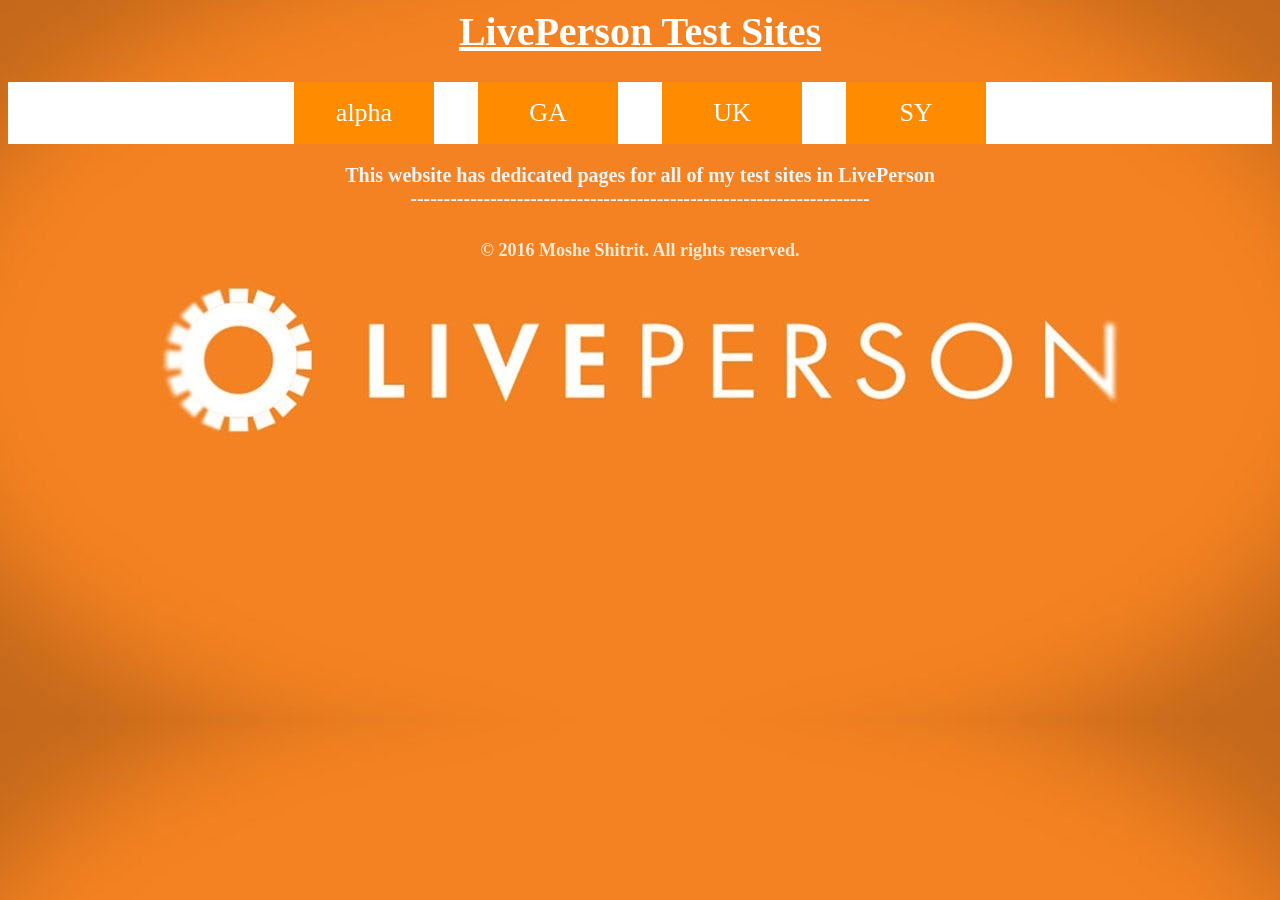
<file: files/index.html>
<html>
<head>
    <link rel="stylesheet" href="styles.css"/>
    <title>LivePerson Test Sites</title>
</head>
<body>
    <header>
        <h1>LivePerson Test Sites</h1>
    </header>
    <nav>
        <div class="dropdown">
            <button class="dropbtn">alpha</button>
            <div class="dropdown-content">
                <a href="alpha_LE2.html">LiveEngage2</a>
                <a href="alpha_Legacy.html">Legacy</a>
            </div>
        </div>
        <div class="dropdown">
            <button class="dropbtn">GA</button>
            <div class="dropdown-content">
                <a href="GA_LE2.html">LiveEngage2</a>
                <a href="GA_Legacy.html">Legacy</a>
            </div>
        </div>
        <div class="dropdown">
            <button class="dropbtn">UK</button>
            <div class="dropdown-content">
                <a href="UK_LE2.html">LiveEngage2</a>
                <a href="UK_Legacy.html">Legacy</a>
            </div>
        </div>
        <div class="dropdown">
            <button class="dropbtn">SY</button>
            <div class="dropdown-content">
                <a href="SY_LE2.html">LiveEngage2</a>
                <a href="SY_Legacy.html">Legacy</a>
            </div>
        </div>
    </nav>

    <section>
        <p>
            This website has dedicated pages for all of my test sites in LivePerson
            <br/>
            ---------------------------------------------------------------------
        </p>
    </section>
    <footer>
        <div id="copyright">&copy; 2016 Moshe Shitrit. All rights reserved.</div>
    </footer>
</body>
</html>
</file>
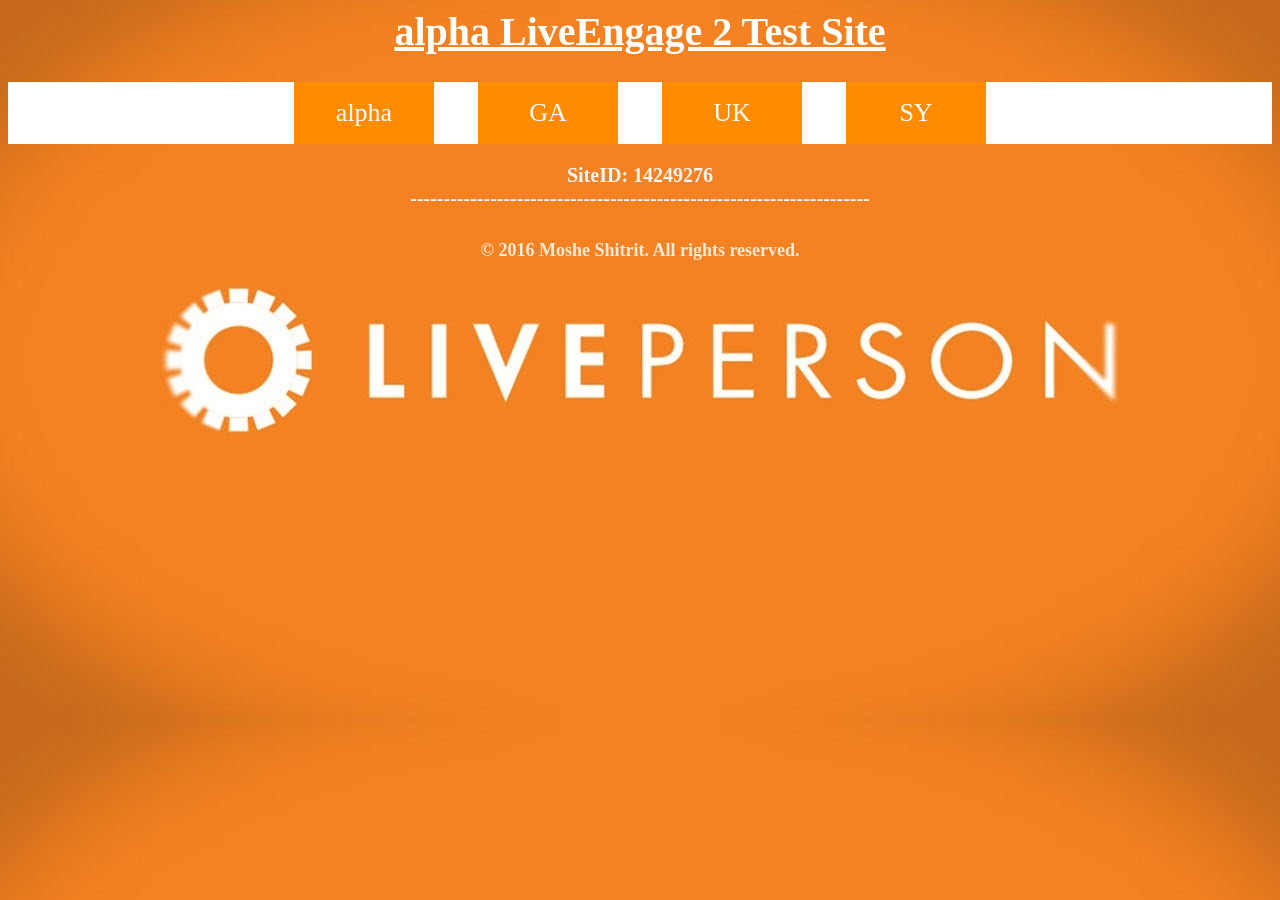
<file: files/alpha_LE2.html>
<html>
<head>
    <!-- BEGIN LivePerson Monitor. -->
    <script type="text/javascript"> window.lpTag=window.lpTag||{};if(typeof window.lpTag._tagCount==='undefined'){window.lpTag={site:'14249276'||'',section:lpTag.section||'',autoStart:lpTag.autoStart===false?false:true,ovr:lpTag.ovr||{domain : 'lptag-a.liveperson.net',tagjs : 'tags-a.liveperson.net'},_v:'1.5.1',_tagCount:1,protocol:location.protocol,events:{bind:function(app,ev,fn){lpTag.defer(function(){lpTag.events.bind(app,ev,fn);},0);},trigger:function(app,ev,json){lpTag.defer(function(){lpTag.events.trigger(app,ev,json);},1);}},defer:function(fn,fnType){if(fnType==0){this._defB=this._defB||[];this._defB.push(fn);}else if(fnType==1){this._defT=this._defT||[];this._defT.push(fn);}else{this._defL=this._defL||[];this._defL.push(fn);}},load:function(src,chr,id){var t=this;setTimeout(function(){t._load(src,chr,id);},0);},_load:function(src,chr,id){var url=src;if(!src){url=this.protocol+'//'+((this.ovr&&this.ovr.domain)?this.ovr.domain:'lptag.liveperson.net')+'/tag/tag.js?site='+this.site;}var s=document.createElement('script');s.setAttribute('charset',chr?chr:'UTF-8');if(id){s.setAttribute('id',id);}s.setAttribute('src',url);document.getElementsByTagName('head').item(0).appendChild(s);},init:function(){this._timing=this._timing||{};this._timing.start=(new Date()).getTime();var that=this;if(window.attachEvent){window.attachEvent('onload',function(){that._domReady('domReady');});}else{window.addEventListener('DOMContentLoaded',function(){that._domReady('contReady');},false);window.addEventListener('load',function(){that._domReady('domReady');},false);}if(typeof(window._lptStop)=='undefined'){this.load();}},start:function(){this.autoStart=true;},_domReady:function(n){if(!this.isDom){this.isDom=true;this.events.trigger('LPT','DOM_READY',{t:n});}this._timing[n]=(new Date()).getTime();},vars:lpTag.vars||[],dbs:lpTag.dbs||[],ctn:lpTag.ctn||[],sdes:lpTag.sdes||[],ev:lpTag.ev||[]};lpTag.init();}else{window.lpTag._tagCount+=1;} </script>
    <!-- END LivePerson Monitor. -->
    <link rel="stylesheet" href="styles.css"/>
    <title>alpha LiveEngage2</title>
</head>
<body>
    <header>
        <h1>alpha LiveEngage 2 Test Site</h1>
    </header>
    <nav>
        <div class="dropdown">
            <button class="dropbtn">alpha</button>
            <div class="dropdown-content">
                <a href="alpha_LE2.html">LiveEngage2</a>
                <a href="alpha_Legacy.html">Legacy</a>
            </div>
        </div>
        <div class="dropdown">
            <button class="dropbtn">GA</button>
            <div class="dropdown-content">
                <a href="GA_LE2.html">LiveEngage2</a>
                <a href="GA_Legacy.html">Legacy</a>
            </div>
        </div>
        <div class="dropdown">
            <button class="dropbtn">UK</button>
            <div class="dropdown-content">
                <a href="UK_LE2.html">LiveEngage2</a>
                <a href="UK_Legacy.html">Legacy</a>
            </div>
        </div>
        <div class="dropdown">
            <button class="dropbtn">SY</button>
            <div class="dropdown-content">
                <a href="SY_LE2.html">LiveEngage2</a>
                <a href="SY_Legacy.html">Legacy</a>
            </div>
        </div>
    </nav>

    <section>
        <p>
            SiteID: 14249276
            <br/>
            ---------------------------------------------------------------------
        </p>
    </section>
    <footer>
        <div id="copyright">&copy; 2016 Moshe Shitrit. All rights reserved.</div>
    </footer>
</body>
</html>
</file>
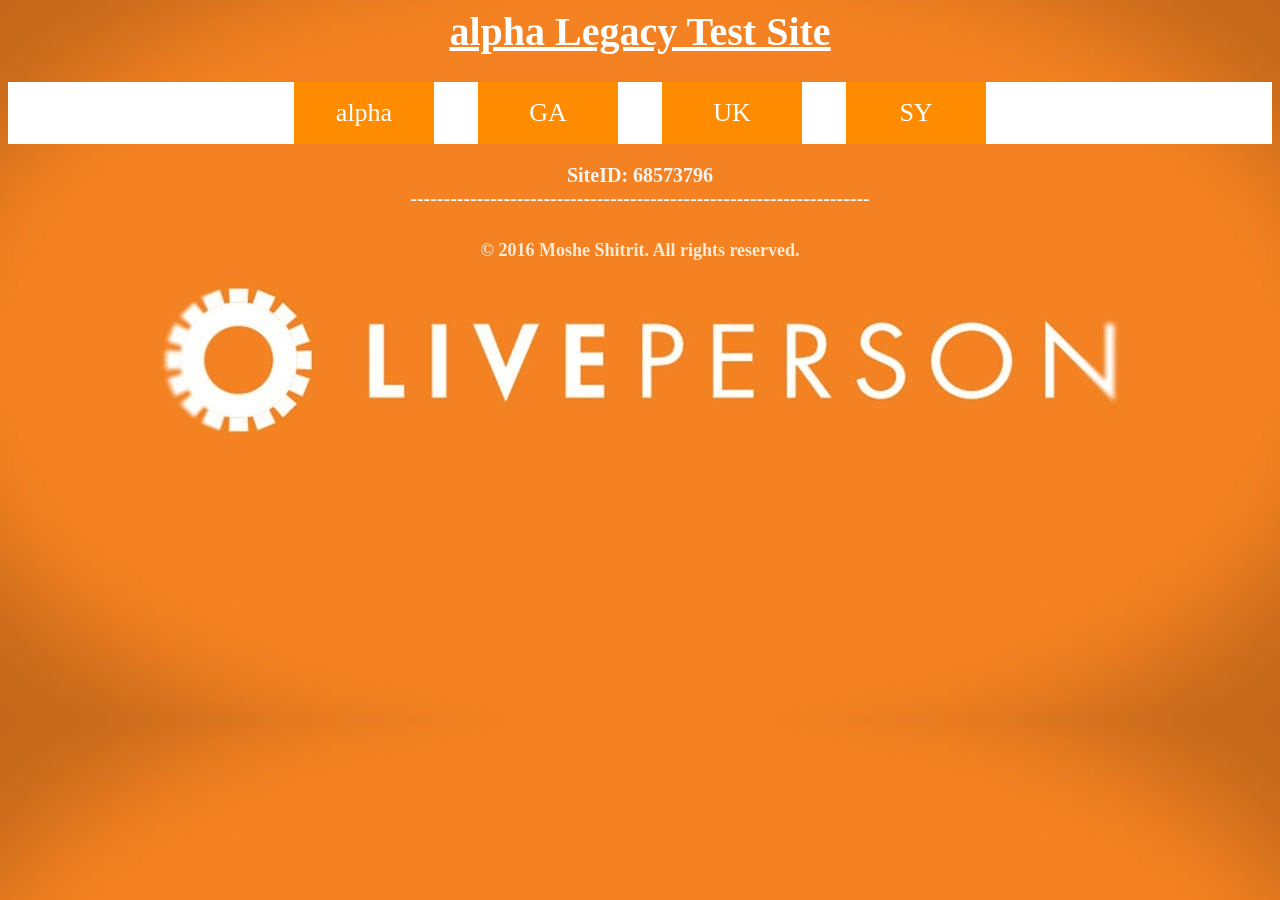
<file: files/alpha_Legacy.html>
<html>
<head>
    <!-- BEGIN LivePerson Monitor. -->
    <script type="text/javascript">
        window.lpTag=window.lpTag||{};if(typeof window.lpTag._tagCount==='undefined'){window.lpTag={site:'68573796',section:lpTag.section||'',autoStart:lpTag.autoStart===false?false:true,ovr:lpTag.ovr||{},_v:'1.5.1',_tagCount:1,protocol:location.protocol,events:{bind:function(app,ev,fn){lpTag.defer(function(){lpTag.events.bind(app,ev,fn)},0)},trigger:function(app,ev,json){lpTag.defer(function(){lpTag.events.trigger(app,ev,json)},1)}},defer:function(fn,fnType){if(fnType==0){this._defB=this._defB||[];this._defB.push(fn)}else if(fnType==1){this._defT=this._defT||[];this._defT.push(fn)}else{this._defL=this._defL||[];this._defL.push(fn)}},load:function(src,chr,id){var t=this;setTimeout(function(){t._load(src,chr,id)},0)},_load:function(src,chr,id){var url=src;if(!src){url=this.protocol+'//'+((this.ovr&&this.ovr.domain)?this.ovr.domain:'lptag.liveperson.net')+'/tag/tag.js?site='+this.site}var s=document.createElement('script');s.setAttribute('charset',chr?chr:'UTF-8');if(id){s.setAttribute('id',id)}s.setAttribute('src',url);document.getElementsByTagName('head').item(0).appendChild(s)},init:function(){this._timing=this._timing||{};this._timing.start=(new Date()).getTime();var that=this;if(window.attachEvent){window.attachEvent('onload',function(){that._domReady('domReady')})}else{window.addEventListener('DOMContentLoaded',function(){that._domReady('contReady')},false);window.addEventListener('load',function(){that._domReady('domReady')},false)}if(typeof(window._lptStop)=='undefined'){this.load()}},start:function(){this.autoStart=true},_domReady:function(n){if(!this.isDom){this.isDom=true;this.events.trigger('LPT','DOM_READY',{t:n})}this._timing[n]=(new Date()).getTime()},vars:lpTag.vars||[],dbs:lpTag.dbs||[],ctn:lpTag.ctn||[],sdes:lpTag.sdes||[],ev:lpTag.ev||[]};lpTag.init()}else{window.lpTag._tagCount+=1}
    </script>
    <!-- END LivePerson Monitor. -->
    <link rel="stylesheet" href="styles.css"/>
    <title>alpha Legacy</title>
</head>
<body>
    <header>
        <h1>alpha Legacy Test Site</h1>
    </header>
    <nav>
        <div class="dropdown">
            <button class="dropbtn">alpha</button>
            <div class="dropdown-content">
                <a href="alpha_LE2.html">LiveEngage2</a>
                <a href="alpha_Legacy.html">Legacy</a>
            </div>
        </div>
        <div class="dropdown">
            <button class="dropbtn">GA</button>
            <div class="dropdown-content">
                <a href="GA_LE2.html">LiveEngage2</a>
                <a href="GA_Legacy.html">Legacy</a>
            </div>
        </div>
        <div class="dropdown">
            <button class="dropbtn">UK</button>
            <div class="dropdown-content">
                <a href="UK_LE2.html">LiveEngage2</a>
                <a href="UK_Legacy.html">Legacy</a>
            </div>
        </div>
        <div class="dropdown">
            <button class="dropbtn">SY</button>
            <div class="dropdown-content">
                <a href="SY_LE2.html">LiveEngage2</a>
                <a href="SY_Legacy.html">Legacy</a>
            </div>
        </div>
    </nav>

    <section>
        <p>
            SiteID: 68573796
            <br/>
            ---------------------------------------------------------------------
        </p>
    </section>
    <footer>
        <div id="copyright">&copy; 2016 Moshe Shitrit. All rights reserved.</div>
    </footer>
</body>
</html>
</file>
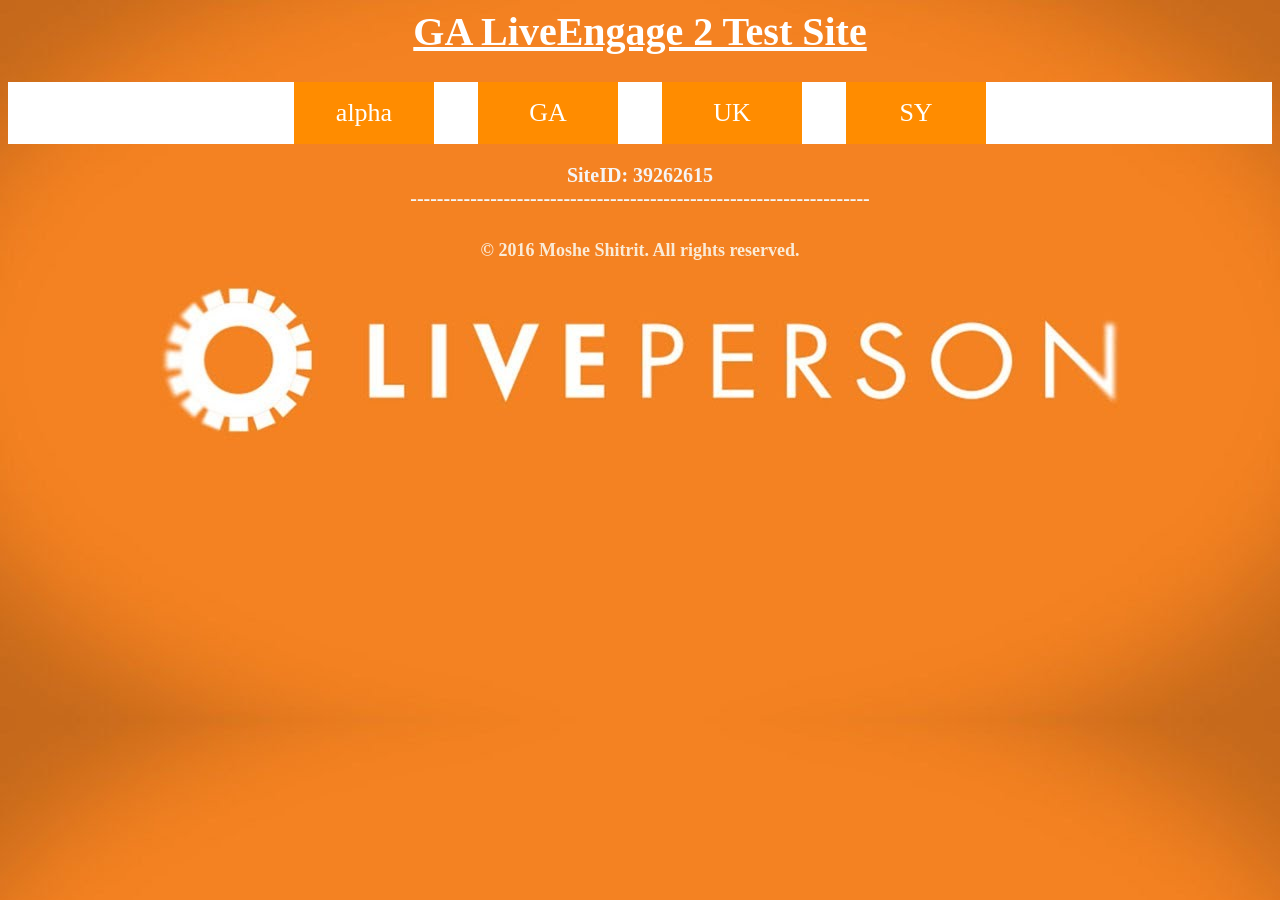
<file: files/GA_LE2.html>
<html>
<head>
    <!-- BEGIN LivePerson Monitor. -->
    <script type="text/javascript"> window.lpTag=window.lpTag||{};if(typeof window.lpTag._tagCount==='undefined'){window.lpTag={site:'39262615'||'',section:lpTag.section||'',autoStart:lpTag.autoStart===false?false:true,ovr:lpTag.ovr||{},_v:'1.6.0',_tagCount:1,protocol:'https:',events:{bind:function(app,ev,fn){lpTag.defer(function(){lpTag.events.bind(app,ev,fn);},0);},trigger:function(app,ev,json){lpTag.defer(function(){lpTag.events.trigger(app,ev,json);},1);}},defer:function(fn,fnType){if(fnType==0){this._defB=this._defB||[];this._defB.push(fn);}else if(fnType==1){this._defT=this._defT||[];this._defT.push(fn);}else{this._defL=this._defL||[];this._defL.push(fn);}},load:function(src,chr,id){var t=this;setTimeout(function(){t._load(src,chr,id);},0);},_load:function(src,chr,id){var url=src;if(!src){url=this.protocol+'//'+((this.ovr&&this.ovr.domain)?this.ovr.domain:'lptag.liveperson.net')+'/tag/tag.js?site='+this.site;}var s=document.createElement('script');s.setAttribute('charset',chr?chr:'UTF-8');if(id){s.setAttribute('id',id);}s.setAttribute('src',url);document.getElementsByTagName('head').item(0).appendChild(s);},init:function(){this._timing=this._timing||{};this._timing.start=(new Date()).getTime();var that=this;if(window.attachEvent){window.attachEvent('onload',function(){that._domReady('domReady');});}else{window.addEventListener('DOMContentLoaded',function(){that._domReady('contReady');},false);window.addEventListener('load',function(){that._domReady('domReady');},false);}if(typeof(window._lptStop)=='undefined'){this.load();}},start:function(){this.autoStart=true;},_domReady:function(n){if(!this.isDom){this.isDom=true;this.events.trigger('LPT','DOM_READY',{t:n});}this._timing[n]=(new Date()).getTime();},vars:lpTag.vars||[],dbs:lpTag.dbs||[],ctn:lpTag.ctn||[],sdes:lpTag.sdes||[],ev:lpTag.ev||[]};lpTag.init();}else{window.lpTag._tagCount+=1;} </script>
    <!-- END LivePerson Monitor. -->
    <link rel="stylesheet" href="styles.css"/>
    <title>GA LiveEngage2</title>
</head>
<body>
    <header>
        <h1>GA LiveEngage 2 Test Site</h1>
    </header>
    <nav>
        <div class="dropdown">
            <button class="dropbtn">alpha</button>
            <div class="dropdown-content">
                <a href="alpha_LE2.html">LiveEngage2</a>
                <a href="alpha_Legacy.html">Legacy</a>
            </div>
        </div>
        <div class="dropdown">
            <button class="dropbtn">GA</button>
            <div class="dropdown-content">
                <a href="GA_LE2.html">LiveEngage2</a>
                <a href="GA_Legacy.html">Legacy</a>
            </div>
        </div>
        <div class="dropdown">
            <button class="dropbtn">UK</button>
            <div class="dropdown-content">
                <a href="UK_LE2.html">LiveEngage2</a>
                <a href="UK_Legacy.html">Legacy</a>
            </div>
        </div>
        <div class="dropdown">
            <button class="dropbtn">SY</button>
            <div class="dropdown-content">
                <a href="SY_LE2.html">LiveEngage2</a>
                <a href="SY_Legacy.html">Legacy</a>
            </div>
        </div>
    </nav>

    <section>
        <p>
            SiteID: 39262615
            <br/>
            ---------------------------------------------------------------------
        </p>
    </section>
    <footer>
        <div id="copyright">&copy; 2016 Moshe Shitrit. All rights reserved.</div>
    </footer>
</body>
</html>
</file>
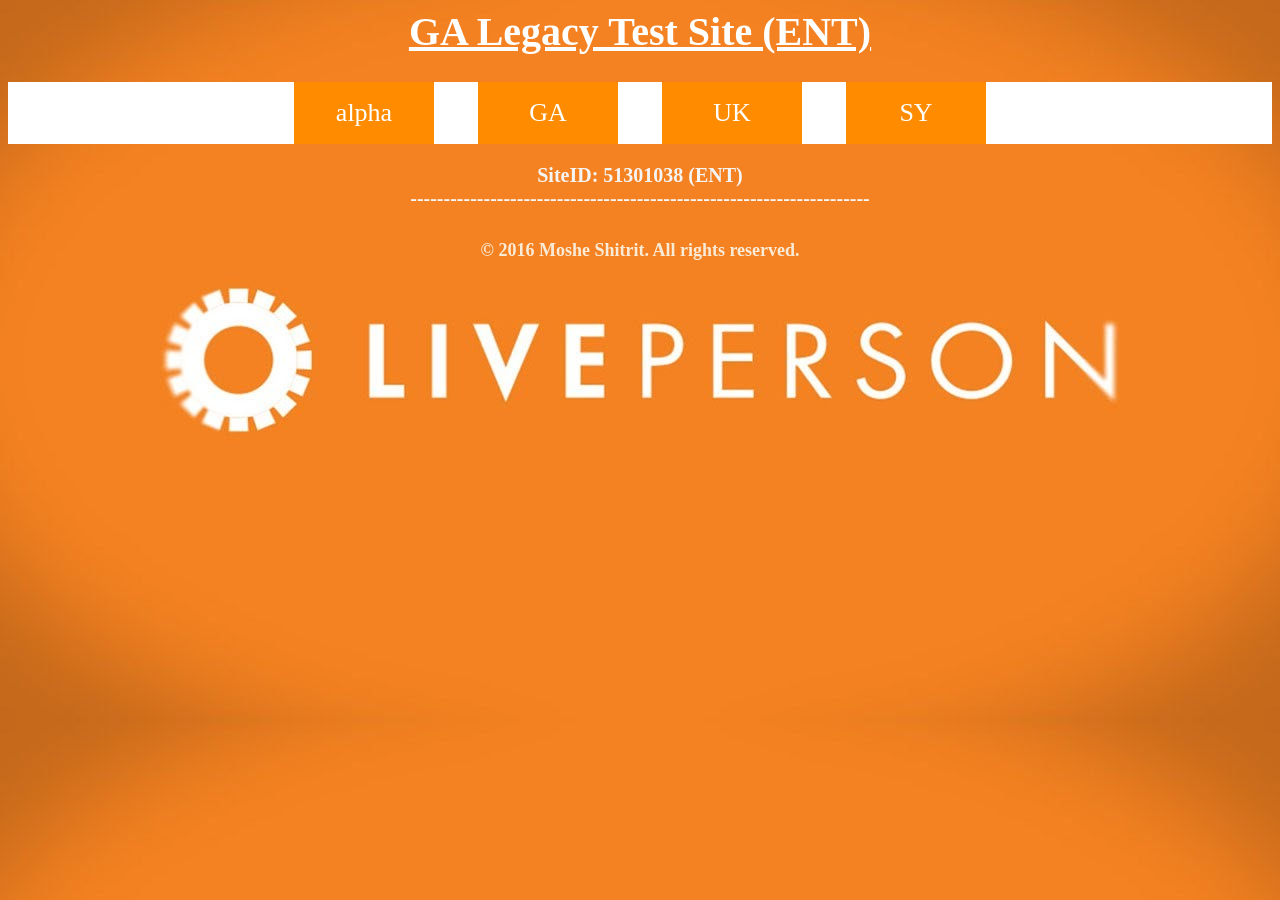
<file: files/GA_Legacy.html>
<html>
<head>
    <!-- BEGIN LivePerson Monitor. -->
    <script type="text/javascript">
        window.lpTag=window.lpTag||{};if(typeof window.lpTag._tagCount==='undefined'){window.lpTag={site:'51301038',section:lpTag.section||'',autoStart:lpTag.autoStart===false?false:true,ovr:lpTag.ovr||{},_v:'1.5.1',_tagCount:1,protocol:location.protocol,events:{bind:function(app,ev,fn){lpTag.defer(function(){lpTag.events.bind(app,ev,fn)},0)},trigger:function(app,ev,json){lpTag.defer(function(){lpTag.events.trigger(app,ev,json)},1)}},defer:function(fn,fnType){if(fnType==0){this._defB=this._defB||[];this._defB.push(fn)}else if(fnType==1){this._defT=this._defT||[];this._defT.push(fn)}else{this._defL=this._defL||[];this._defL.push(fn)}},load:function(src,chr,id){var t=this;setTimeout(function(){t._load(src,chr,id)},0)},_load:function(src,chr,id){var url=src;if(!src){url=this.protocol+'//'+((this.ovr&&this.ovr.domain)?this.ovr.domain:'lptag.liveperson.net')+'/tag/tag.js?site='+this.site}var s=document.createElement('script');s.setAttribute('charset',chr?chr:'UTF-8');if(id){s.setAttribute('id',id)}s.setAttribute('src',url);document.getElementsByTagName('head').item(0).appendChild(s)},init:function(){this._timing=this._timing||{};this._timing.start=(new Date()).getTime();var that=this;if(window.attachEvent){window.attachEvent('onload',function(){that._domReady('domReady')})}else{window.addEventListener('DOMContentLoaded',function(){that._domReady('contReady')},false);window.addEventListener('load',function(){that._domReady('domReady')},false)}if(typeof(window._lptStop)=='undefined'){this.load()}},start:function(){this.autoStart=true},_domReady:function(n){if(!this.isDom){this.isDom=true;this.events.trigger('LPT','DOM_READY',{t:n})}this._timing[n]=(new Date()).getTime()},vars:lpTag.vars||[],dbs:lpTag.dbs||[],ctn:lpTag.ctn||[],sdes:lpTag.sdes||[],ev:lpTag.ev||[]};lpTag.init()}else{window.lpTag._tagCount+=1}
    </script>
    <!-- END LivePerson Monitor. -->
    <link rel="stylesheet" href="styles.css"/>
    <title>GA Legacy (ENT)</title>
</head>
<body>
    <header>
        <h1>GA Legacy Test Site (ENT)</h1>
    </header>
    <nav>
        <div class="dropdown">
            <button class="dropbtn">alpha</button>
            <div class="dropdown-content">
                <a href="alpha_LE2.html">LiveEngage2</a>
                <a href="alpha_Legacy.html">Legacy</a>
            </div>
        </div>
        <div class="dropdown">
            <button class="dropbtn">GA</button>
            <div class="dropdown-content">
                <a href="GA_LE2.html">LiveEngage2</a>
                <a href="GA_Legacy.html">Legacy</a>
            </div>
        </div>
        <div class="dropdown">
            <button class="dropbtn">UK</button>
            <div class="dropdown-content">
                <a href="UK_LE2.html">LiveEngage2</a>
                <a href="UK_Legacy.html">Legacy</a>
            </div>
        </div>
        <div class="dropdown">
            <button class="dropbtn">SY</button>
            <div class="dropdown-content">
                <a href="SY_LE2.html">LiveEngage2</a>
                <a href="SY_Legacy.html">Legacy</a>
            </div>
        </div>
    </nav>

    <section>
        <p>
            SiteID: 51301038 (ENT)
            <br/>
            ---------------------------------------------------------------------
        </p>
    </section>
    <footer>
        <div id="copyright">&copy; 2016 Moshe Shitrit. All rights reserved.</div>
    </footer>
</body>
</html>
</file>
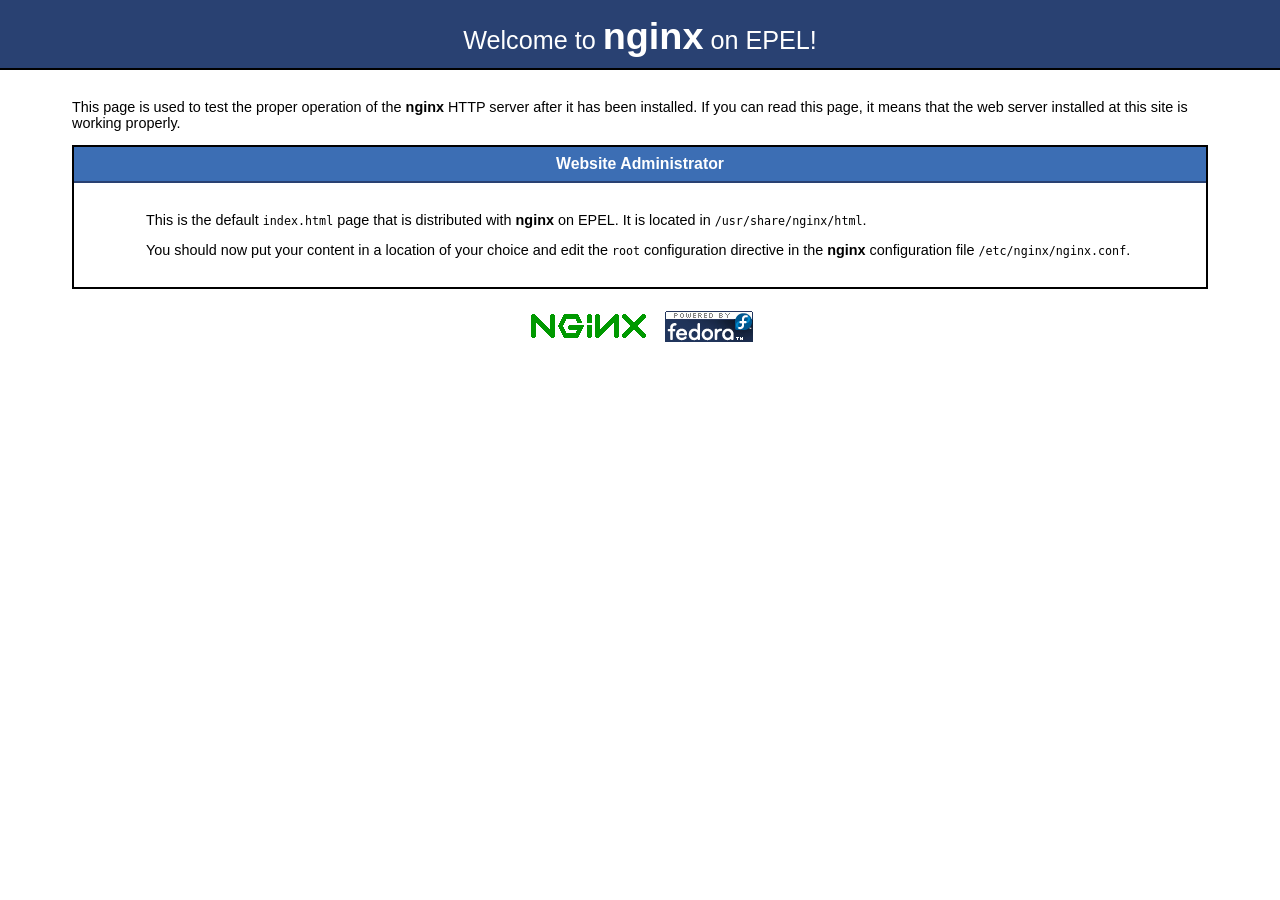
<file: files/nginx_info.html>
<!DOCTYPE html PUBLIC "-//W3C//DTD XHTML 1.1//EN" "http://www.w3.org/TR/xhtml11/DTD/xhtml11.dtd">

<html xmlns="http://www.w3.org/1999/xhtml" xml:lang="en">
    <head>
        <title>Test Page for the Nginx HTTP Server on EPEL</title>
        <meta http-equiv="Content-Type" content="text/html; charset=UTF-8" />
        <style type="text/css">
            /*<![CDATA[*/
            body {
                background-color: #fff;
                color: #000;
                font-size: 0.9em;
                font-family: sans-serif,helvetica;
                margin: 0;
                padding: 0;
            }
            :link {
                color: #c00;
            }
            :visited {
                color: #c00;
            }
            a:hover {
                color: #f50;
            }
            h1 {
                text-align: center;
                margin: 0;
                padding: 0.6em 2em 0.4em;
                background-color: #294172;
                color: #fff;
                font-weight: normal;
                font-size: 1.75em;
                border-bottom: 2px solid #000;
            }
            h1 strong {
                font-weight: bold;
                font-size: 1.5em;
            }
            h2 {
                text-align: center;
                background-color: #3C6EB4;
                font-size: 1.1em;
                font-weight: bold;
                color: #fff;
                margin: 0;
                padding: 0.5em;
                border-bottom: 2px solid #294172;
            }
            hr {
                display: none;
            }
            .content {
                padding: 1em 5em;
            }
            .alert {
                border: 2px solid #000;
            }

            img {
                border: 2px solid #fff;
                padding: 2px;
                margin: 2px;
            }
            a:hover img {
                border: 2px solid #294172;
            }
            .logos {
                margin: 1em;
                text-align: center;
            }
            /*]]>*/
        </style>
    </head>

    <body>
        <h1>Welcome to <strong>nginx</strong> on EPEL!</h1>

        <div class="content">
            <p>This page is used to test the proper operation of the
            <strong>nginx</strong> HTTP server after it has been
            installed. If you can read this page, it means that the
            web server installed at this site is working
            properly.</p>

            <div class="alert">
                <h2>Website Administrator</h2>
                <div class="content">
                    <p>This is the default <tt>index.html</tt> page that
                    is distributed with <strong>nginx</strong> on
                    EPEL.  It is located in
                    <tt>/usr/share/nginx/html</tt>.</p>

                    <p>You should now put your content in a location of
                    your choice and edit the <tt>root</tt> configuration
                    directive in the <strong>nginx</strong>
                    configuration file
                    <tt>/etc/nginx/nginx.conf</tt>.</p>

                </div>
            </div>

            <div class="logos">
                <a href="http://nginx.net/"><img
                    src="nginx-logo.png" 
                    alt="[ Powered by nginx ]"
                    width="121" height="32" /></a>

                <a href="http://fedoraproject.org/"><img 
                    src="poweredby.png" 
                    alt="[ Powered by Fedora EPEL ]"
                    width="88" height="31" /></a>
            </div>
        </div>
    </body>
</html>
</file>
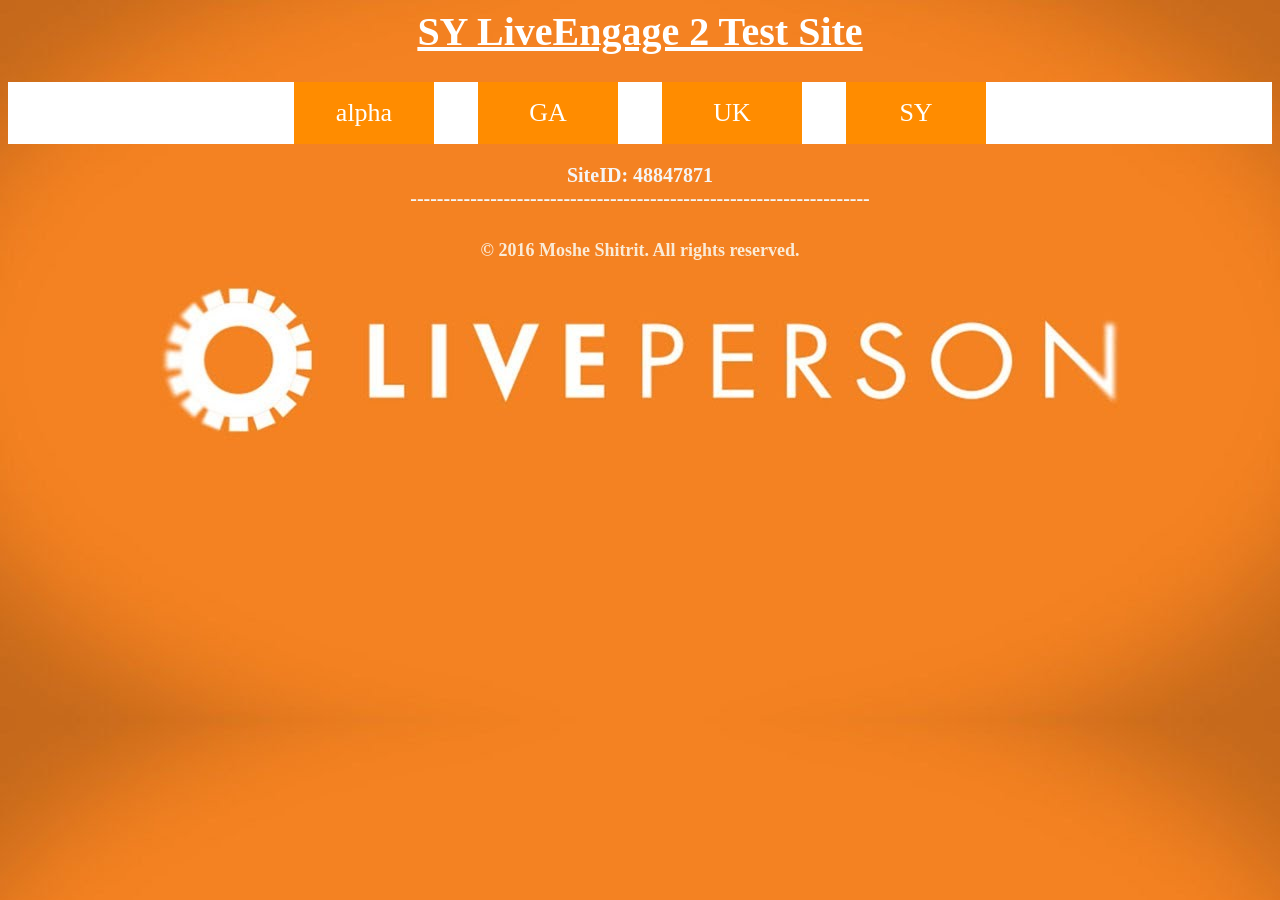
<file: files/SY_LE2.html>
<html>
<head>
    <!-- BEGIN LivePerson Monitor. -->
    <script type="text/javascript"> window.lpTag=window.lpTag||{};if(typeof window.lpTag._tagCount==='undefined'){window.lpTag={site:'48847871'||'',section:lpTag.section||'',autoStart:lpTag.autoStart===false?false:true,ovr:lpTag.ovr||{},_v:'1.5.1',_tagCount:1,protocol:location.protocol,events:{bind:function(app,ev,fn){lpTag.defer(function(){lpTag.events.bind(app,ev,fn);},0);},trigger:function(app,ev,json){lpTag.defer(function(){lpTag.events.trigger(app,ev,json);},1);}},defer:function(fn,fnType){if(fnType==0){this._defB=this._defB||[];this._defB.push(fn);}else if(fnType==1){this._defT=this._defT||[];this._defT.push(fn);}else{this._defL=this._defL||[];this._defL.push(fn);}},load:function(src,chr,id){var t=this;setTimeout(function(){t._load(src,chr,id);},0);},_load:function(src,chr,id){var url=src;if(!src){url=this.protocol+'//'+((this.ovr&&this.ovr.domain)?this.ovr.domain:'lptag.liveperson.net')+'/tag/tag.js?site='+this.site;}var s=document.createElement('script');s.setAttribute('charset',chr?chr:'UTF-8');if(id){s.setAttribute('id',id);}s.setAttribute('src',url);document.getElementsByTagName('head').item(0).appendChild(s);},init:function(){this._timing=this._timing||{};this._timing.start=(new Date()).getTime();var that=this;if(window.attachEvent){window.attachEvent('onload',function(){that._domReady('domReady');});}else{window.addEventListener('DOMContentLoaded',function(){that._domReady('contReady');},false);window.addEventListener('load',function(){that._domReady('domReady');},false);}if(typeof(window._lptStop)=='undefined'){this.load();}},start:function(){this.autoStart=true;},_domReady:function(n){if(!this.isDom){this.isDom=true;this.events.trigger('LPT','DOM_READY',{t:n});}this._timing[n]=(new Date()).getTime();},vars:lpTag.vars||[],dbs:lpTag.dbs||[],ctn:lpTag.ctn||[],sdes:lpTag.sdes||[],ev:lpTag.ev||[]};lpTag.init();}else{window.lpTag._tagCount+=1;} </script>
    <!-- END LivePerson Monitor. -->
    <link rel="stylesheet" href="styles.css"/>
    <title>SY LiveEngage2</title>
</head>
<body>
    <header>
        <h1>SY LiveEngage 2 Test Site</h1>
    </header>
    <nav>
        <div class="dropdown">
            <button class="dropbtn">alpha</button>
            <div class="dropdown-content">
                <a href="alpha_LE2.html">LiveEngage2</a>
                <a href="alpha_Legacy.html">Legacy</a>
            </div>
        </div>
        <div class="dropdown">
            <button class="dropbtn">GA</button>
            <div class="dropdown-content">
                <a href="GA_LE2.html">LiveEngage2</a>
                <a href="GA_Legacy.html">Legacy</a>
            </div>
        </div>
        <div class="dropdown">
            <button class="dropbtn">UK</button>
            <div class="dropdown-content">
                <a href="UK_LE2.html">LiveEngage2</a>
                <a href="UK_Legacy.html">Legacy</a>
            </div>
        </div>
        <div class="dropdown">
            <button class="dropbtn">SY</button>
            <div class="dropdown-content">
                <a href="SY_LE2.html">LiveEngage2</a>
                <a href="SY_Legacy.html">Legacy</a>
            </div>
        </div>
    </nav>

    <section>
        <p>
            SiteID: 48847871
            <br/>
            ---------------------------------------------------------------------
        </p>
    </section>
    <footer>
        <div id="copyright">&copy; 2016 Moshe Shitrit. All rights reserved.</div>
    </footer>
</body>
</html>
</file>
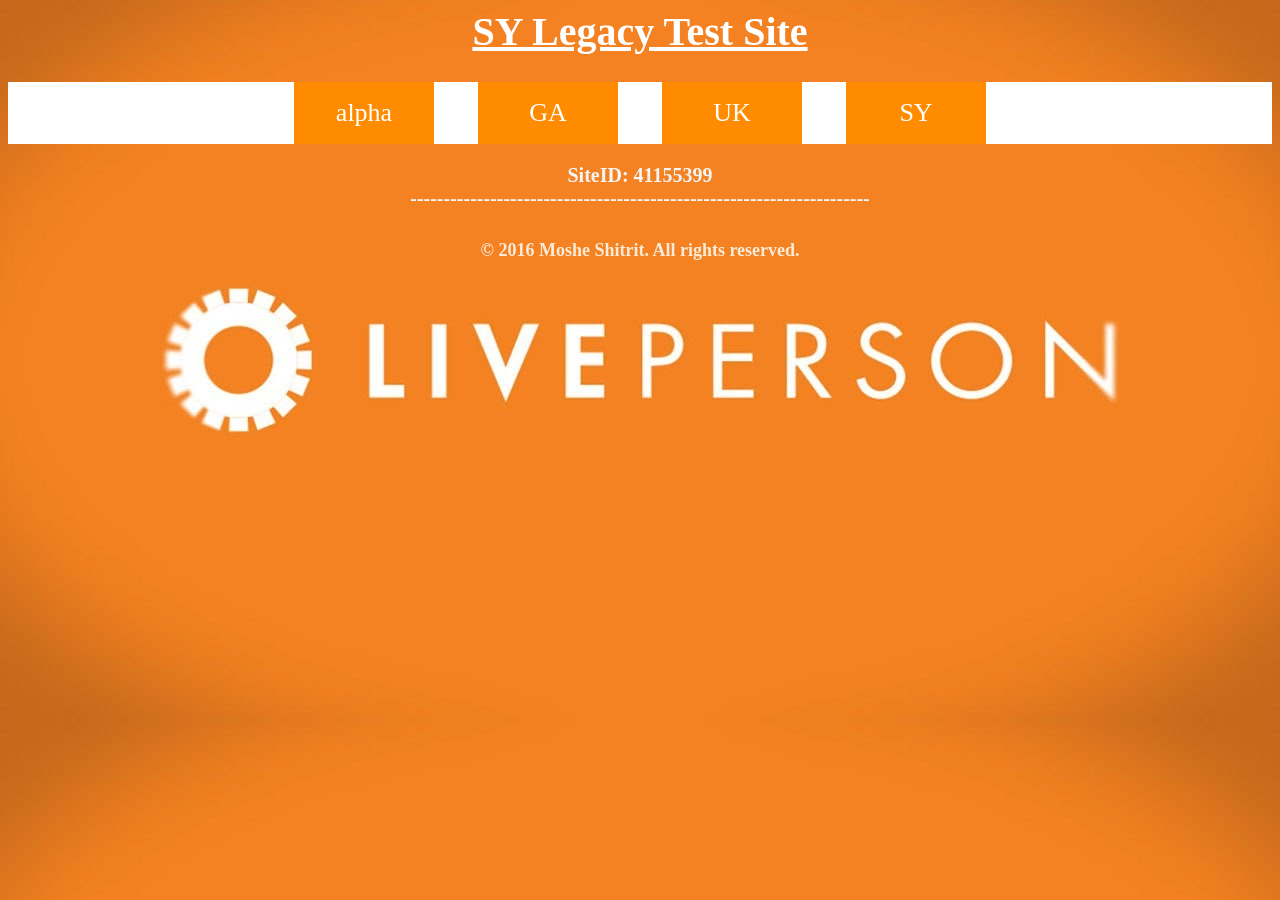
<file: files/SY_Legacy.html>
<html>
<head>
    <!-- BEGIN LivePerson Monitor. -->
    <script type="text/javascript">
        window.lpTag=window.lpTag||{};if(typeof window.lpTag._tagCount==='undefined'){window.lpTag={site:'41155399',section:lpTag.section||'',autoStart:lpTag.autoStart===false?false:true,ovr:lpTag.ovr||{},_v:'1.5.1',_tagCount:1,protocol:location.protocol,events:{bind:function(app,ev,fn){lpTag.defer(function(){lpTag.events.bind(app,ev,fn)},0)},trigger:function(app,ev,json){lpTag.defer(function(){lpTag.events.trigger(app,ev,json)},1)}},defer:function(fn,fnType){if(fnType==0){this._defB=this._defB||[];this._defB.push(fn)}else if(fnType==1){this._defT=this._defT||[];this._defT.push(fn)}else{this._defL=this._defL||[];this._defL.push(fn)}},load:function(src,chr,id){var t=this;setTimeout(function(){t._load(src,chr,id)},0)},_load:function(src,chr,id){var url=src;if(!src){url=this.protocol+'//'+((this.ovr&&this.ovr.domain)?this.ovr.domain:'lptag.liveperson.net')+'/tag/tag.js?site='+this.site}var s=document.createElement('script');s.setAttribute('charset',chr?chr:'UTF-8');if(id){s.setAttribute('id',id)}s.setAttribute('src',url);document.getElementsByTagName('head').item(0).appendChild(s)},init:function(){this._timing=this._timing||{};this._timing.start=(new Date()).getTime();var that=this;if(window.attachEvent){window.attachEvent('onload',function(){that._domReady('domReady')})}else{window.addEventListener('DOMContentLoaded',function(){that._domReady('contReady')},false);window.addEventListener('load',function(){that._domReady('domReady')},false)}if(typeof(window._lptStop)=='undefined'){this.load()}},start:function(){this.autoStart=true},_domReady:function(n){if(!this.isDom){this.isDom=true;this.events.trigger('LPT','DOM_READY',{t:n})}this._timing[n]=(new Date()).getTime()},vars:lpTag.vars||[],dbs:lpTag.dbs||[],ctn:lpTag.ctn||[],sdes:lpTag.sdes||[],ev:lpTag.ev||[]};lpTag.init()}else{window.lpTag._tagCount+=1}
    </script>
    <!-- END LivePerson Monitor. -->
    <link rel="stylesheet" href="styles.css"/>
    <title>SY Legacy</title>
</head>
<body>
    <header>
        <h1>SY Legacy Test Site</h1>
    </header>
    <nav>
        <div class="dropdown">
            <button class="dropbtn">alpha</button>
            <div class="dropdown-content">
                <a href="alpha_LE2.html">LiveEngage2</a>
                <a href="alpha_Legacy.html">Legacy</a>
            </div>
        </div>
        <div class="dropdown">
            <button class="dropbtn">GA</button>
            <div class="dropdown-content">
                <a href="GA_LE2.html">LiveEngage2</a>
                <a href="GA_Legacy.html">Legacy</a>
            </div>
        </div>
        <div class="dropdown">
            <button class="dropbtn">UK</button>
            <div class="dropdown-content">
                <a href="UK_LE2.html">LiveEngage2</a>
                <a href="UK_Legacy.html">Legacy</a>
            </div>
        </div>
        <div class="dropdown">
            <button class="dropbtn">SY</button>
            <div class="dropdown-content">
                <a href="SY_LE2.html">LiveEngage2</a>
                <a href="SY_Legacy.html">Legacy</a>
            </div>
        </div>
    </nav>

    <section>
        <p>
            SiteID: 41155399
            <br/>
            ---------------------------------------------------------------------
        </p>
    </section>
    <footer>
        <div id="copyright">&copy; 2016 Moshe Shitrit. All rights reserved.</div>
    </footer>
</body>
</html>
</file>
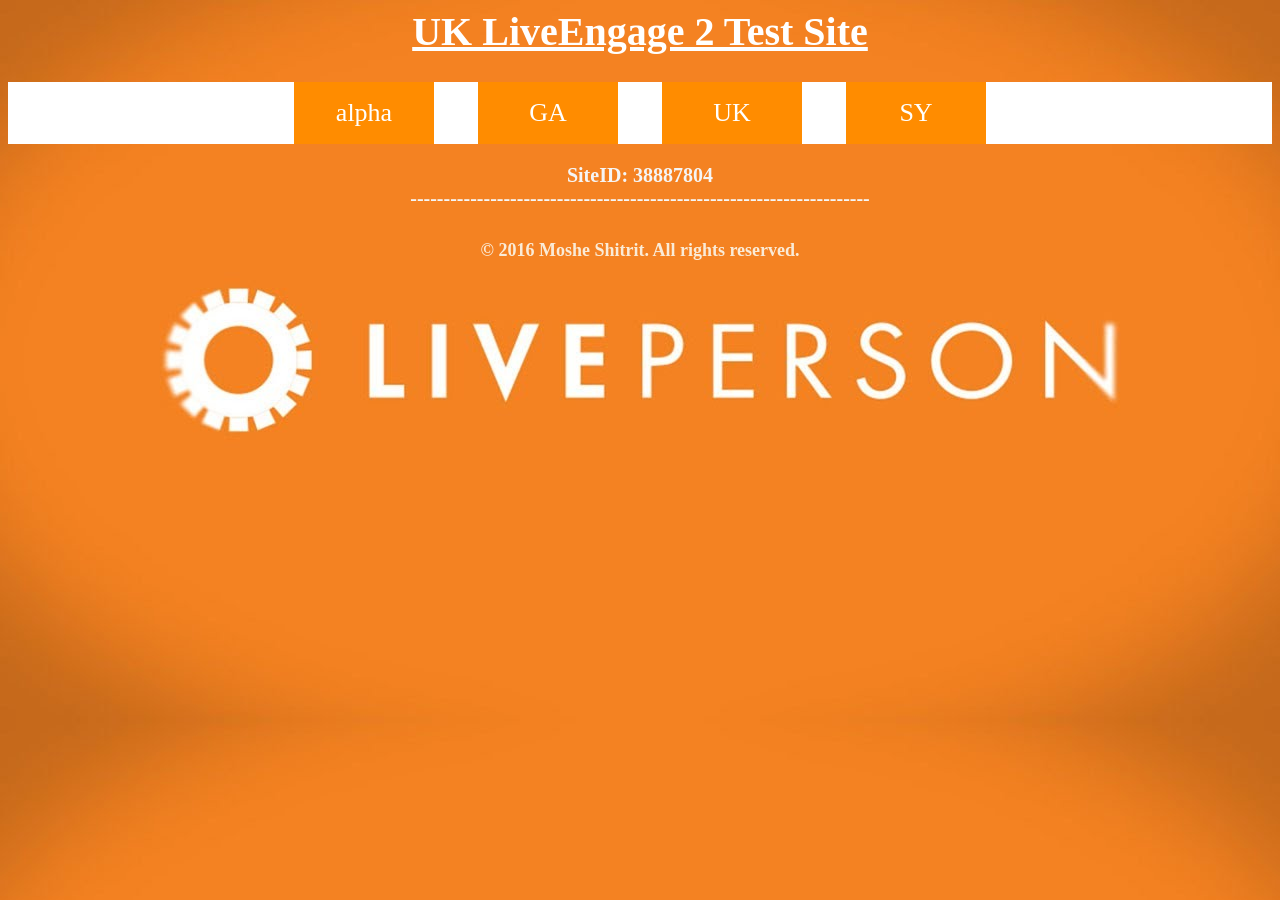
<file: files/UK_LE2.html>
<html>
<head>
    <!-- BEGIN LivePerson Monitor. -->
    <script type="text/javascript"> window.lpTag=window.lpTag||{};if(typeof window.lpTag._tagCount==='undefined'){window.lpTag={site:'38887804'||'',section:lpTag.section||'',autoStart:lpTag.autoStart===false?false:true,ovr:lpTag.ovr||{},_v:'1.5.1',_tagCount:1,protocol:location.protocol,events:{bind:function(app,ev,fn){lpTag.defer(function(){lpTag.events.bind(app,ev,fn);},0);},trigger:function(app,ev,json){lpTag.defer(function(){lpTag.events.trigger(app,ev,json);},1);}},defer:function(fn,fnType){if(fnType==0){this._defB=this._defB||[];this._defB.push(fn);}else if(fnType==1){this._defT=this._defT||[];this._defT.push(fn);}else{this._defL=this._defL||[];this._defL.push(fn);}},load:function(src,chr,id){var t=this;setTimeout(function(){t._load(src,chr,id);},0);},_load:function(src,chr,id){var url=src;if(!src){url=this.protocol+'//'+((this.ovr&&this.ovr.domain)?this.ovr.domain:'lptag.liveperson.net')+'/tag/tag.js?site='+this.site;}var s=document.createElement('script');s.setAttribute('charset',chr?chr:'UTF-8');if(id){s.setAttribute('id',id);}s.setAttribute('src',url);document.getElementsByTagName('head').item(0).appendChild(s);},init:function(){this._timing=this._timing||{};this._timing.start=(new Date()).getTime();var that=this;if(window.attachEvent){window.attachEvent('onload',function(){that._domReady('domReady');});}else{window.addEventListener('DOMContentLoaded',function(){that._domReady('contReady');},false);window.addEventListener('load',function(){that._domReady('domReady');},false);}if(typeof(window._lptStop)=='undefined'){this.load();}},start:function(){this.autoStart=true;},_domReady:function(n){if(!this.isDom){this.isDom=true;this.events.trigger('LPT','DOM_READY',{t:n});}this._timing[n]=(new Date()).getTime();},vars:lpTag.vars||[],dbs:lpTag.dbs||[],ctn:lpTag.ctn||[],sdes:lpTag.sdes||[],ev:lpTag.ev||[]};lpTag.init();}else{window.lpTag._tagCount+=1;} </script>
    <!-- END LivePerson Monitor. -->
    <link rel="stylesheet" href="styles.css"/>
    <title>UK LiveEngage2</title>
</head>
<body>
    <header>
        <h1>UK LiveEngage 2 Test Site</h1>
    </header>
    <nav>
        <div class="dropdown">
            <button class="dropbtn">alpha</button>
            <div class="dropdown-content">
                <a href="alpha_LE2.html">LiveEngage2</a>
                <a href="alpha_Legacy.html">Legacy</a>
            </div>
        </div>
        <div class="dropdown">
            <button class="dropbtn">GA</button>
            <div class="dropdown-content">
                <a href="GA_LE2.html">LiveEngage2</a>
                <a href="GA_Legacy.html">Legacy</a>
            </div>
        </div>
        <div class="dropdown">
            <button class="dropbtn">UK</button>
            <div class="dropdown-content">
                <a href="UK_LE2.html">LiveEngage2</a>
                <a href="UK_Legacy.html">Legacy</a>
            </div>
        </div>
        <div class="dropdown">
            <button class="dropbtn">SY</button>
            <div class="dropdown-content">
                <a href="SY_LE2.html">LiveEngage2</a>
                <a href="SY_Legacy.html">Legacy</a>
            </div>
        </div>
    </nav>

    <section>
        <p>
            SiteID: 38887804
            <br/>
            ---------------------------------------------------------------------
        </p>
    </section>
    <footer>
        <div id="copyright">&copy; 2016 Moshe Shitrit. All rights reserved.</div>
    </footer>
</body>
</html>
</file>
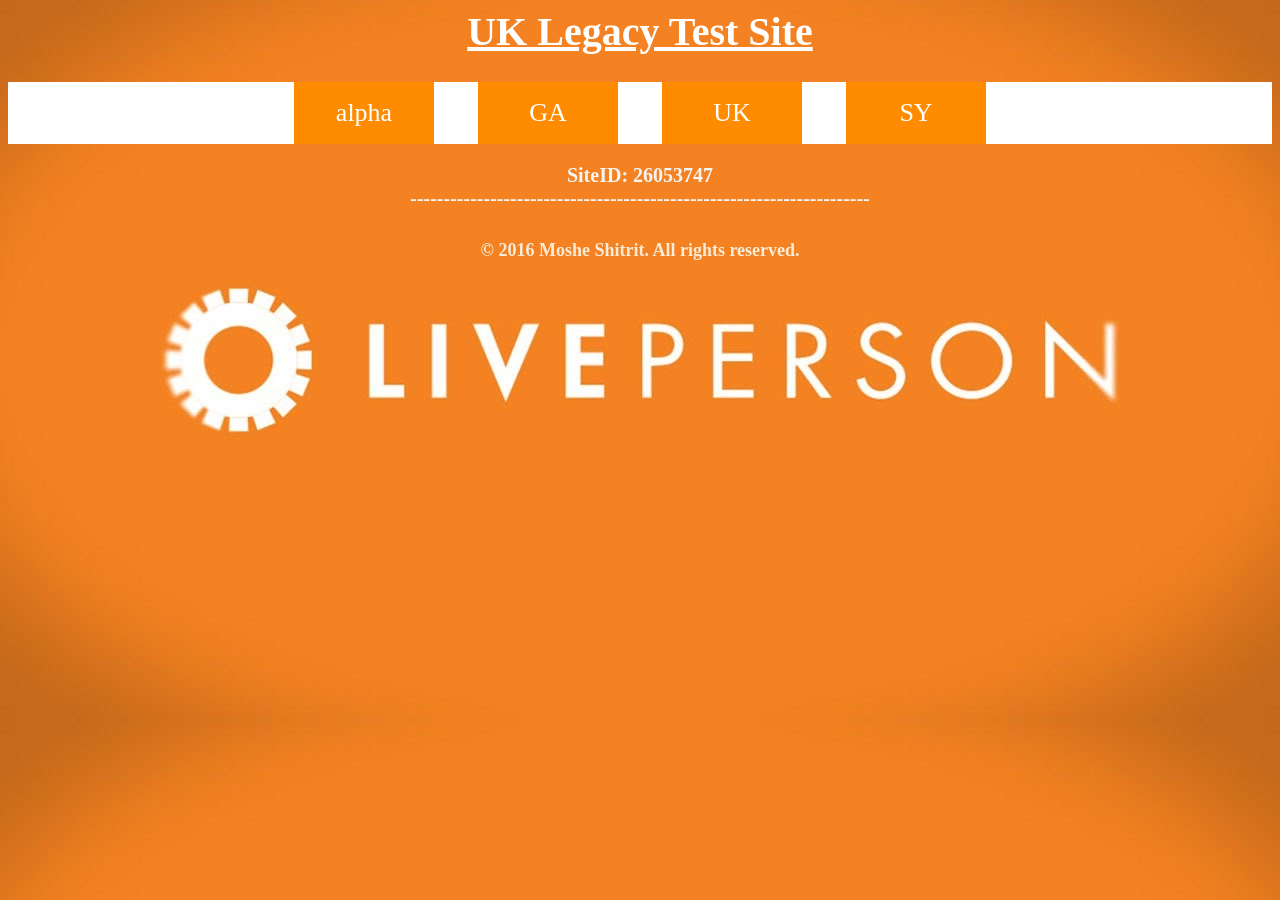
<file: files/UK_Legacy.html>
<html>
<head>
    <!-- BEGIN LivePerson Monitor. -->
    <script type="text/javascript">
        window.lpTag=window.lpTag||{};if(typeof window.lpTag._tagCount==='undefined'){window.lpTag={site:'26053747',section:lpTag.section||'',autoStart:lpTag.autoStart===false?false:true,ovr:lpTag.ovr||{},_v:'1.5.1',_tagCount:1,protocol:location.protocol,events:{bind:function(app,ev,fn){lpTag.defer(function(){lpTag.events.bind(app,ev,fn)},0)},trigger:function(app,ev,json){lpTag.defer(function(){lpTag.events.trigger(app,ev,json)},1)}},defer:function(fn,fnType){if(fnType==0){this._defB=this._defB||[];this._defB.push(fn)}else if(fnType==1){this._defT=this._defT||[];this._defT.push(fn)}else{this._defL=this._defL||[];this._defL.push(fn)}},load:function(src,chr,id){var t=this;setTimeout(function(){t._load(src,chr,id)},0)},_load:function(src,chr,id){var url=src;if(!src){url=this.protocol+'//'+((this.ovr&&this.ovr.domain)?this.ovr.domain:'lptag.liveperson.net')+'/tag/tag.js?site='+this.site}var s=document.createElement('script');s.setAttribute('charset',chr?chr:'UTF-8');if(id){s.setAttribute('id',id)}s.setAttribute('src',url);document.getElementsByTagName('head').item(0).appendChild(s)},init:function(){this._timing=this._timing||{};this._timing.start=(new Date()).getTime();var that=this;if(window.attachEvent){window.attachEvent('onload',function(){that._domReady('domReady')})}else{window.addEventListener('DOMContentLoaded',function(){that._domReady('contReady')},false);window.addEventListener('load',function(){that._domReady('domReady')},false)}if(typeof(window._lptStop)=='undefined'){this.load()}},start:function(){this.autoStart=true},_domReady:function(n){if(!this.isDom){this.isDom=true;this.events.trigger('LPT','DOM_READY',{t:n})}this._timing[n]=(new Date()).getTime()},vars:lpTag.vars||[],dbs:lpTag.dbs||[],ctn:lpTag.ctn||[],sdes:lpTag.sdes||[],ev:lpTag.ev||[]};lpTag.init()}else{window.lpTag._tagCount+=1}
    </script>
    <!-- END LivePerson Monitor. -->
    <link rel="stylesheet" href="styles.css"/>
    <title>UK Legacy</title>
</head>
<body>
    <header>
        <h1>UK Legacy Test Site</h1>
    </header>
    <nav>
        <div class="dropdown">
            <button class="dropbtn">alpha</button>
            <div class="dropdown-content">
                <a href="alpha_LE2.html">LiveEngage2</a>
                <a href="alpha_Legacy.html">Legacy</a>
            </div>
        </div>
        <div class="dropdown">
            <button class="dropbtn">GA</button>
            <div class="dropdown-content">
                <a href="GA_LE2.html">LiveEngage2</a>
                <a href="GA_Legacy.html">Legacy</a>
            </div>
        </div>
        <div class="dropdown">
            <button class="dropbtn">UK</button>
            <div class="dropdown-content">
                <a href="UK_LE2.html">LiveEngage2</a>
                <a href="UK_Legacy.html">Legacy</a>
            </div>
        </div>
        <div class="dropdown">
            <button class="dropbtn">SY</button>
            <div class="dropdown-content">
                <a href="SY_LE2.html">LiveEngage2</a>
                <a href="SY_Legacy.html">Legacy</a>
            </div>
        </div>
    </nav>

    <section>
        <p>
            SiteID: 26053747
            <br/>
            ---------------------------------------------------------------------
        </p>
    </section>
    <footer>
        <div id="copyright">&copy; 2016 Moshe Shitrit. All rights reserved.</div>
    </footer>
</body>
</html>
</file>
<file: files/styles.css>
*{
    font-family: Monaco;
}

body{
    background-image: url(Pics/maxresdefault.jpg)
}

header{
    color: whitesmoke;
    text-align: center;
    text-decoration: underline;
    font-weight: bolder;
    color: white;
    font-size: 20px;
}

nav{
    background-color: white;
    text-align: center;
    align-content: left;
}

nav a{
    font-weight: bold;
    text-decoration: none;
    alignment: center;
    color: darkorange;
    font-size: 22px;
}

.dropbtn {
    background-color: darkorange;
    color: white;
    padding: 16px;
    font-size: 26px;
    border: none;
    cursor: pointer;
    width: 140px;
    margin-left: 20px;
    margin-right: 20px;
}

.dropdown {
    position: relative;
    display: inline-block;
}

.dropdown-content {
    display: none;
    position: absolute;
    background-color: #f9f9f9;
    min-width: 160px;
    box-shadow: 0px 8px 16px 0px rgba(0,0,0,0.2);
}

.dropdown-content a {
    color: white;
    background-color: darkorange;
    padding: 12px 16px;
    text-decoration: none;
    display: block;
}

.dropdown-content a:hover {
    background-color: white;
    color: darkorange;
}

.dropdown:hover .dropdown-content {
    display: block;
}

.dropdown:hover .dropbtn {
    background-color: whitesmoke;
    color: darkorange;
}

section{
    color:whitesmoke;
    text-align: center;
    font-size: 20px;
    font-weight: bold;
}

section a:not(#mailUs):not(#backHome){
    display: block;
    margin-left: 20px;
    margin-top: 20px;
    margin-bottom: 30px;
    text-align: left;
    color: whitesmoke;
}

footer{
    margin-top: 30px;
    font-size:18px;
    font-weight: bold;
    color:antiquewhite;
    bottom: -40px;
    text-align: center;
}
</file>
